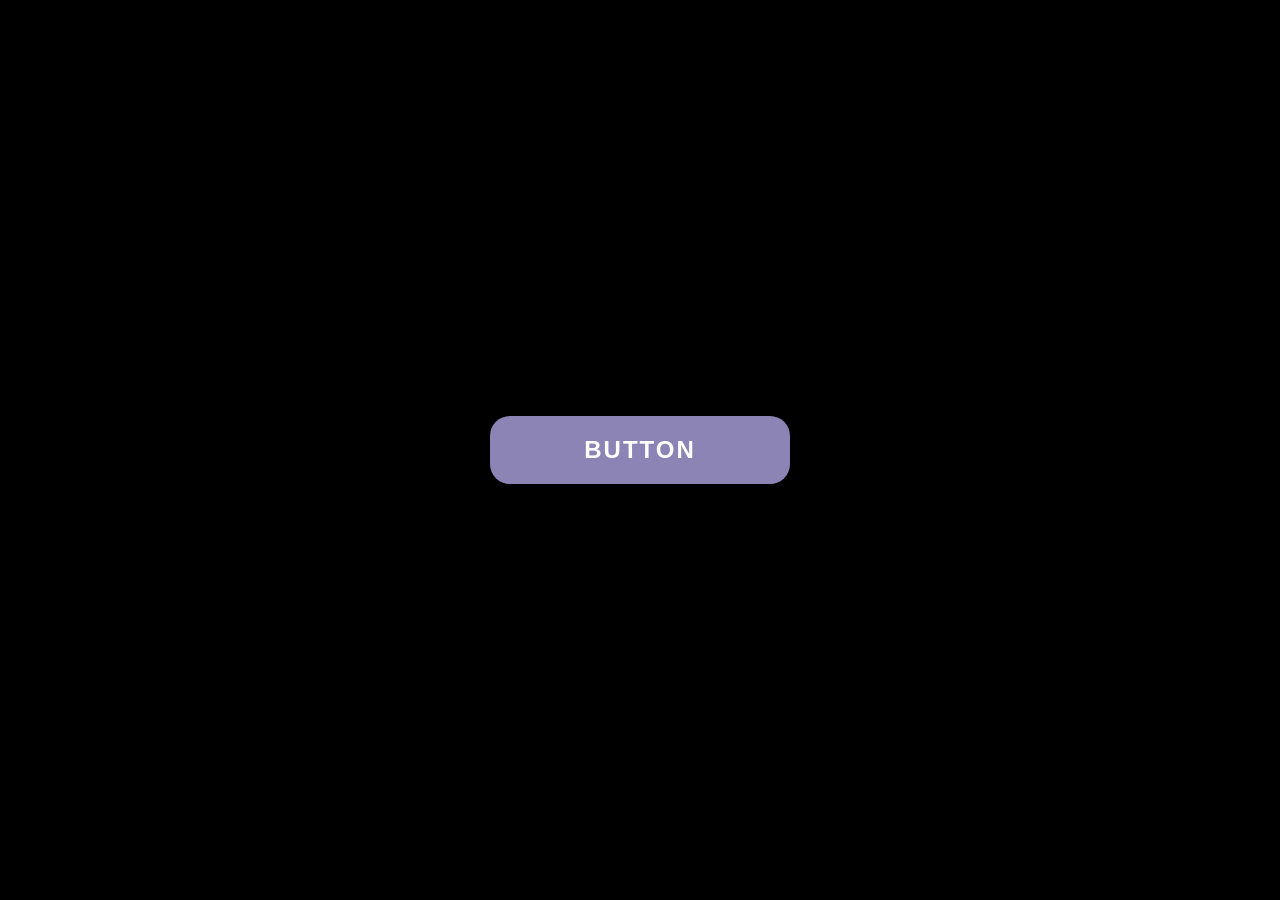
<file: index.html>
<!DOCTYPE html>
<html lang="en">
<head>
    <meta charset="UTF-8">
    <meta name="viewport" content="width=device-width, initial-scale=1.0">
    <title>button</title>
    <link rel="stylesheet" href="style.css">
</head>
<body>
    <div class="button">
        <button class="btn">button</button>
    </div>
</body>
</html>
</file>
<file: style.css>
* {
  margin: 0;
  padding: 0;
  box-sizing: border-box;
}

body {
  display: flex;
  align-items: center;
  justify-content: center;
  height: 100vh;
  overflow: hidden;
  background-color: black;
}

.button {
  width: 300px;
  position: relative;
}

.btn {
  width: 100%;
  padding: 20px;
  border: 0;
  border-radius: 20px;
  background: #8c84b4;
  text-transform: uppercase;
  font-size: 24px;
  font-weight: bold;
  letter-spacing: 2px;
  color: white;
  position: relative;
  z-index: 1;
  cursor: pointer;
}

.button::before {
  content: "";
  position: absolute;
  top: -10px;
  left: -10px;
  width: calc(100% + 20px);
  height: calc(100% + 20px);
  border-radius: 20px;
  background: linear-gradient(45deg,
      red,
      rgb(138, 138, 220),
      rgb(0, 255, 0),
      rgb(255, 255, 0),
      orange,
      rgb(255, 0, 38),
      rgb(237, 108, 205));
  background-size: 600%;
  z-index: 0;
  animation: glow 5s linear infinite;
  filter: blur(15px);
  opacity: 0;
  transition: opacity 0.25s ease;
}

@keyframes glow {
  0% {
    background-position: 0 50%;
  }

  50% {
    background-position: 100% 50%;
  }

  100% {
    background-position: 0% 50%;
  }
}

.button:hover::before {
  opacity: 1;
}

.btn:active {
  background-color: transparent;
  transform: scale(0.99);
  color: black;
  box-shadow: 0 5px 10px rgba(0, 0, 0, 0.9);
}
</file>
<file: button.css>
* {
  margin: 0;
  padding: 0;
  box-sizing: border-box;
}

body {
  display: flex;
  align-items: center;
  justify-content: center;
  height: 100vh;
  overflow: hidden;
  background-color: black;
}

.button {
  width: 300px;
  position: relative;
}

.btn {
  width: 100%;
  padding: 20px;
  border: 0;
  border-radius: 20px;
  background: #8c84b4;
  text-transform: uppercase;
  font-size: 24px;
  font-weight: bold;
  letter-spacing: 2px;
  color: white;
  position: relative;
  z-index: 1;
  cursor: pointer;
}

.button::before {
  content: "";
  position: absolute;
  top: -10px;
  left: -10px;
  width: calc(100% + 20px);
  height: calc(100% + 20px);
  border-radius: 20px;
  background: linear-gradient(45deg,
      red,
      rgb(138, 138, 220),
      rgb(0, 255, 0),
      rgb(255, 255, 0),
      orange,
      rgb(255, 0, 38),
      rgb(237, 108, 205));
  background-size: 600%;
  z-index: 0;
  animation: glow 5s linear infinite;
  filter: blur(15px);
  opacity: 0;
  transition: opacity 0.25s ease;
}

@keyframes glow {
  0% {
    background-position: 0 50%;
  }

  50% {
    background-position: 100% 50%;
  }

  100% {
    background-position: 0% 50%;
  }
}

.button:hover::before {
  opacity: 1;
}

.btn:active {
  background-color: transparent;
  transform: scale(0.99);
  color: black;
  box-shadow: 0 5px 10px rgba(0, 0, 0, 0.9);
}
</file>
